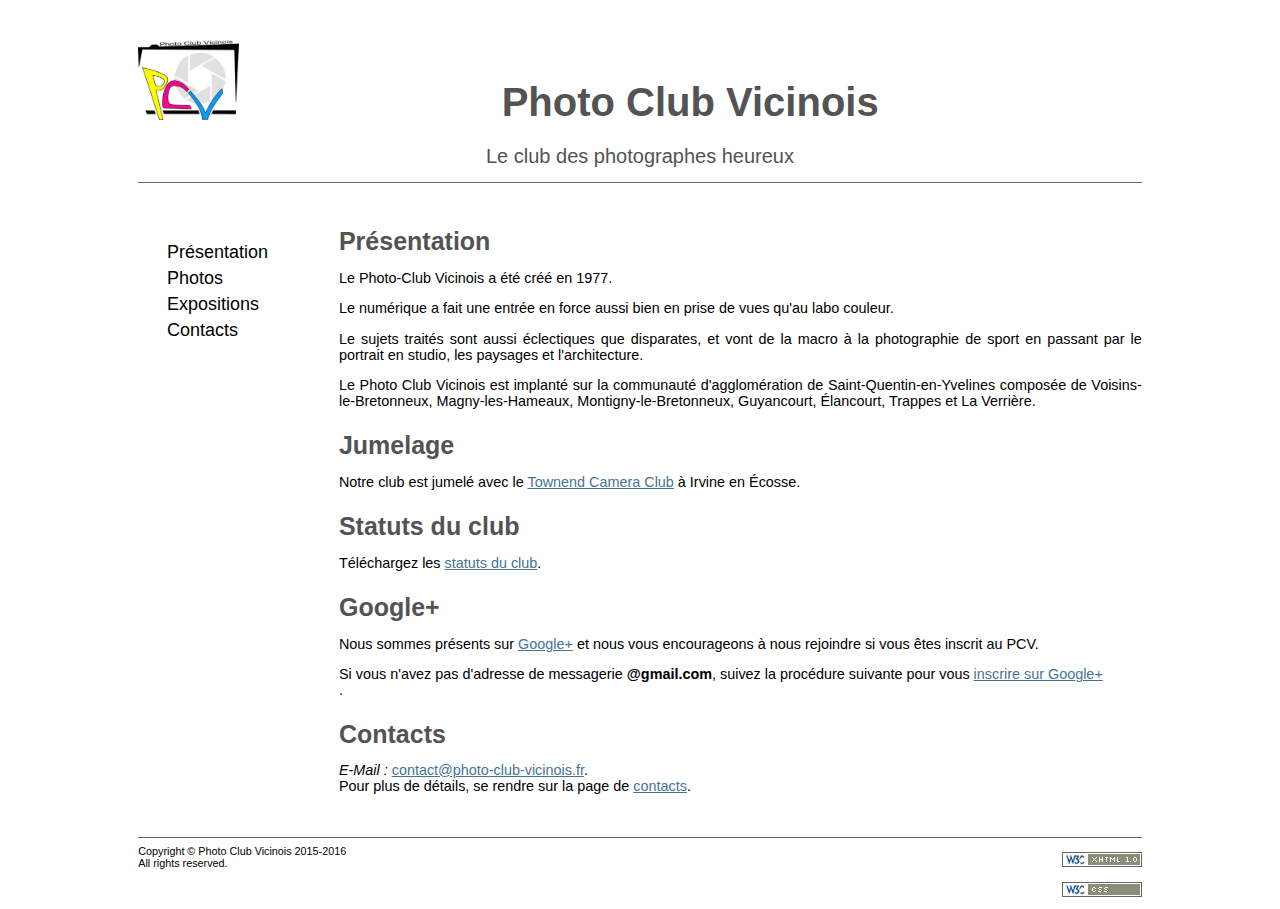
<file: index.html>
<!DOCTYPE html PUBLIC "-//W3C//DTD XHTML 1.0 Strict//EN" "http://www.w3.org/TR/xhtml1/DTD/xhtml1-strict.dtd">
<html xml:lang="fr" xmlns="http://www.w3.org/1999/xhtml" lang="fr"><head>
<meta http-equiv="content-type" content="text/html; charset=UTF-8"/>
<link rel="stylesheet" type="text/css" href="css/style.css" media="screen"/>

<title>Photo Club vicinois</title>

<script type="text/javascript" src="js/mail.js"></script>

</head>
<body>
  <div class="page">

    <div id="header">
    <div class="photo">
    <img alt="Logo du club" src="media/pcv.jpg" style="width: 100%;"/></div>
      <p class="title">Photo Club Vicinois</p>
      <p class="sub-title">Le club des photographes heureux</p>
    </div>

    <div id="menu">
      <ul>
        <li><a href="index.html">Présentation</a></li>
        <li><a href="photos.html">Photos</a></li>
        <li><a href="expos.html">Expositions</a></li>
        <li><a href="contacts.html">Contacts</a></li>
      </ul>
    </div>

    <div id="content">

      <div id="history" class="section">
        <h2>Présentation</h2>
        <p>Le Photo-Club Vicinois a été créé en 1977.</p>

        <p>Le numérique a fait une entrée en force aussi bien en prise de vues
        qu'au labo couleur.</p>

        <p>Le sujets traités sont aussi éclectiques que disparates, et vont de la
          macro à la photographie de sport en passant par le portrait en studio,
        les paysages et l'architecture.</p>

        <p>Le Photo Club Vicinois est implanté sur la communauté d'agglomération
        de Saint-Quentin-en-Yvelines composée de Voisins-le-Bretonneux,
        Magny-les-Hameaux, Montigny-le-Bretonneux, Guyancourt, Élancourt,
        Trappes et La Verrière.</p>
      </div>

      <div id="jumelage" class="section">
        <h2>Jumelage</h2>
        <p>Notre club est jumelé avec le <a
        href="http://www.townendcc.co.uk/">Townend Camera Club</a> à Irvine en
        Écosse.</p>
      </div>

      <div id="statuts" class="section">
        <h2>Statuts du club</h2>
        <p>Téléchargez les <a href="media/statuts_pcv.pdf">statuts du
        club</a>.</p>
      </div>

      <div id="google" class="section">
        <h2>Google+</h2>
        <p>Nous sommes présents sur <a
        href="https://plus.google.com/u/0/communities/106311921586774232061">Google+</a>
        et nous vous encourageons à nous rejoindre si vous êtes inscrit au
        PCV.</p>
        <p>Si vous n'avez pas d'adresse de
        messagerie <b>@gmail.com</b>, suivez la procédure suivante
        pour vous <a href="googleplus.html">inscrire sur Google+</a></p>.
      </div>

      <div id="contact" class="section">
	      <h2> Contacts </h2>
          <i> E-Mail :</i>
          <script type="text/javascript" >address("CazeO!/N;:a,eTAderfCeT", true)</script>.
          <noscript><div style="align:inline;">Activez le javascript pour voir cette adresse.</div></noscript><br/>
          Pour plus de détails, se rendre sur la page de <a href="contacts.html">contacts</a>.
      </div>
    </div>

    <div id="footer">
      <a class="valid" href="http://validator.w3.org/check?uri=referer">
        <img src="media/xhtml10.png" alt="Valid XHTML 1.0 Strict" height="15" width="80"/>
      </a>
      <a class="valid" href="http://jigsaw.w3.org/css-validator/check/referer">
        <img src="media/css.png" alt="CSS Valide !" height="15" width="80"/>
      </a>
      <div id="copyright">
        Copyright © Photo Club Vicinois  2015-2016<br/> All rights reserved.
      </div>
    </div>
  </div>


</body></html>
</file>
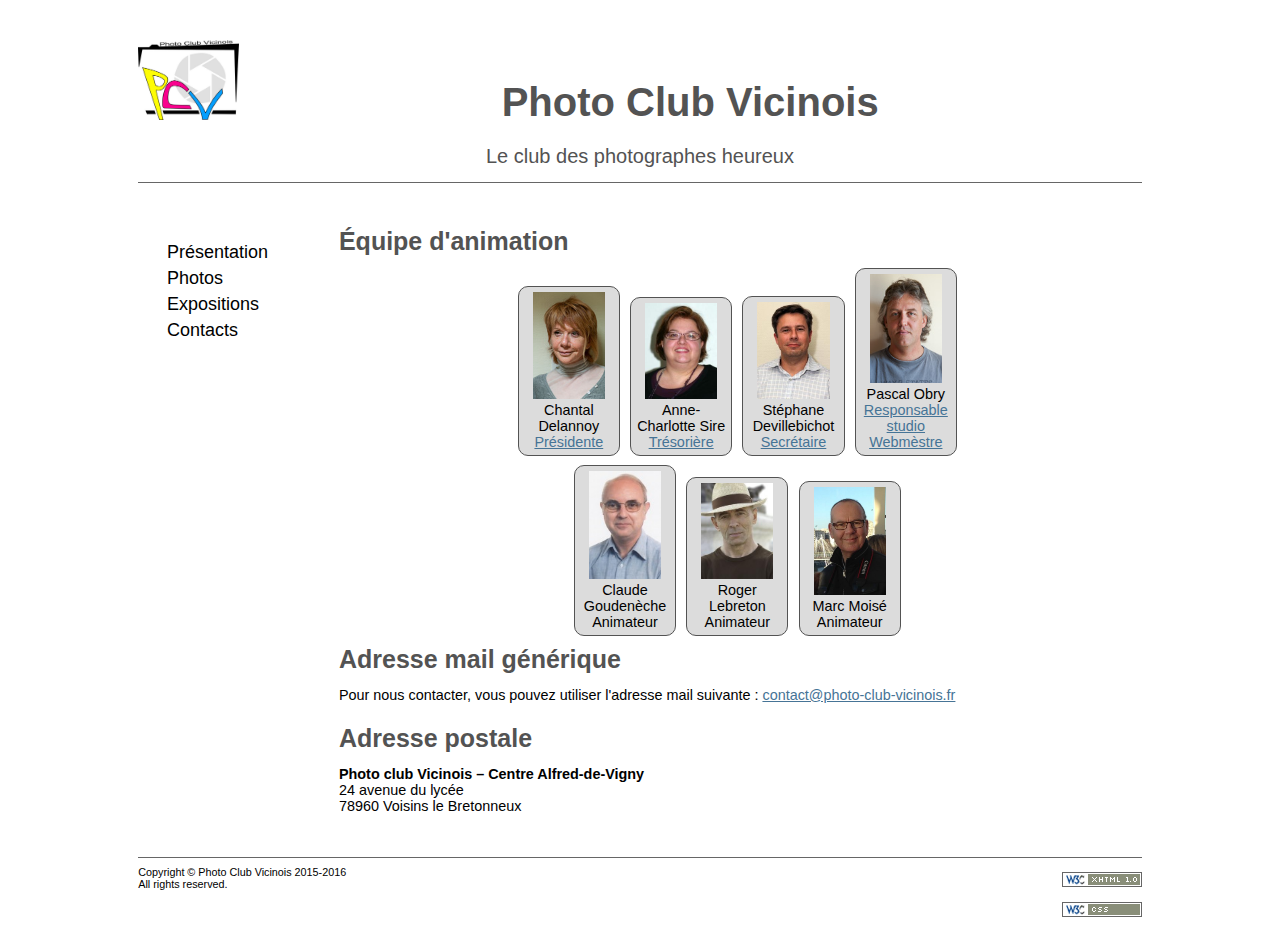
<file: contacts.html>
<!DOCTYPE html PUBLIC "-//W3C//DTD XHTML 1.0 Strict//EN" "http://www.w3.org/TR/xhtml1/DTD/xhtml1-strict.dtd">
<html xml:lang="fr" xmlns="http://www.w3.org/1999/xhtml" lang="fr"><head>
<meta http-equiv="content-type" content="text/html; charset=UTF-8"/>
<link rel="stylesheet" type="text/css" href="css/style.css" media="screen"/>

<title>Photo Club vicinois</title>

<script type="text/javascript" src="js/mail.js"></script>

</head>
<body>
  <div class="page">

    <div id="header">
      <div class="photo">
        <img alt="Logo du club" src="media/pcv.jpg" style="width: 100%"/>
      </div>
      <p class="title">Photo Club Vicinois</p>
      <p class="sub-title">Le club des photographes heureux</p>
    </div>

    <div id="menu">
      <ul>
        <li><a href="index.html">Présentation</a></li>
        <li><a href="photos.html">Photos</a></li>
        <li><a href="expos.html">Expositions</a></li>
        <li><a href="contacts.html">Contacts</a></li>
      </ul>
    </div>

    <div id="content">
      <div id="ca" class="section" >
        <h2>Équipe d'animation</h2>
        <div style="text-align:center;">
        <div class="ca-out">
        <div class="ca">
          <img class="ca" src="media/cd.jpg" alt="Photo" /><br/>
          Chantal Delannoy<br/>
          <script type="text/javascript">address("PR!E/SerIzDaEzeNrtT",false,"Présidente")</script>
          <noscript> <div style="align:inline;">Présidente</div></noscript>
        </div>
        <div class="ca">
          <img class="ca" src="media/acs.jpg" alt="Photo" /><br/>
          Anne-Charlotte Sire<br/>
          <script type="text/javascript">address("TR!E/SerOzRIaEzeRrt",false,"Trésorière")</script>
          <noscript><div style="align:inline;">Trésorière</div></noscript>
        </div>
        <div class="ca">
          <img class="ca" src="media/sdb.jpg" alt="Photo" /><br/>
          Stéphane Devillebichot<br/>
          <script type="text/javascript">address("SE!C/RerEzTAzeIRrtE",false,"Secrétaire")</script>
          <noscript><div style="align:inline;">Secrétaire</div></noscript>
        </div>
        <div class="ca">
          <img class="ca" src="media/po.jpg" alt="Photo" /><br/>
          Pascal Obry<br/>
          <script type="text/javascript">address("S!T/UerDzIaOze",false,"Responsable studio")</script>
          <noscript><div style="align:inline;">Responsable Studio</div></noscript><br/>
          <script type="text/javascript">address("WE!B/MerASzTaEzeR",false,"Webmèstre")</script>
          <noscript><div style="align:inline;">Webmèstre</div></noscript>
        </div><br/>
        <div class="ca">
          <img class="ca" src="media/cg.jpg" alt="Photo" /><br/>
          Claude Goudenèche<br/>
          Animateur
        </div>
        <div class="ca">
          <img class="ca" src="media/rlb.jpg" alt="Photo" /><br/>
          Roger Lebreton<br/>
          Animateur
        </div>
        <div class="ca">
          <img class="ca" src="media/mm.jpg" alt="Photo" /><br/>
          Marc Moisé<br/>
          Animateur
        </div>
      </div>
      </div>
      <div class="section">
       <h2>Adresse mail générique</h2>
          Pour nous contacter, vous pouvez utiliser l'adresse mail suivante :
          <script type="text/javascript" >address("CazeO!/N;:a,eTAderfCeT", true)</script>
        <noscript><div style="align:inline;">Activez le javascript pour voir cette adresse.</div></noscript>
      </div>
    </div>

    <div class="section">
      <h2>Adresse postale</h2>

      <b>Photo club Vicinois – Centre Alfred-de-Vigny </b><br/>
      24 avenue du lycée<br/>
      78960 Voisins le Bretonneux
    </div>

    </div>

    <div id="footer">
      <a class="valid" href="http://validator.w3.org/check?uri=referer">
        <img src="media/xhtml10.png" alt="Valid XHTML 1.0 Strict" height="15" width="80"/>
      </a>
      <a class="valid" href="http://jigsaw.w3.org/css-validator/check/referer">
        <img src="media/css.png" alt="CSS Valide !" height="15" width="80"/>
      </a>
      <div id="copyright">
        Copyright © Photo Club Vicinois 2015-2016<br/> All rights reserved.
      </div>
  </div>
</div>
</body></html>
</file>
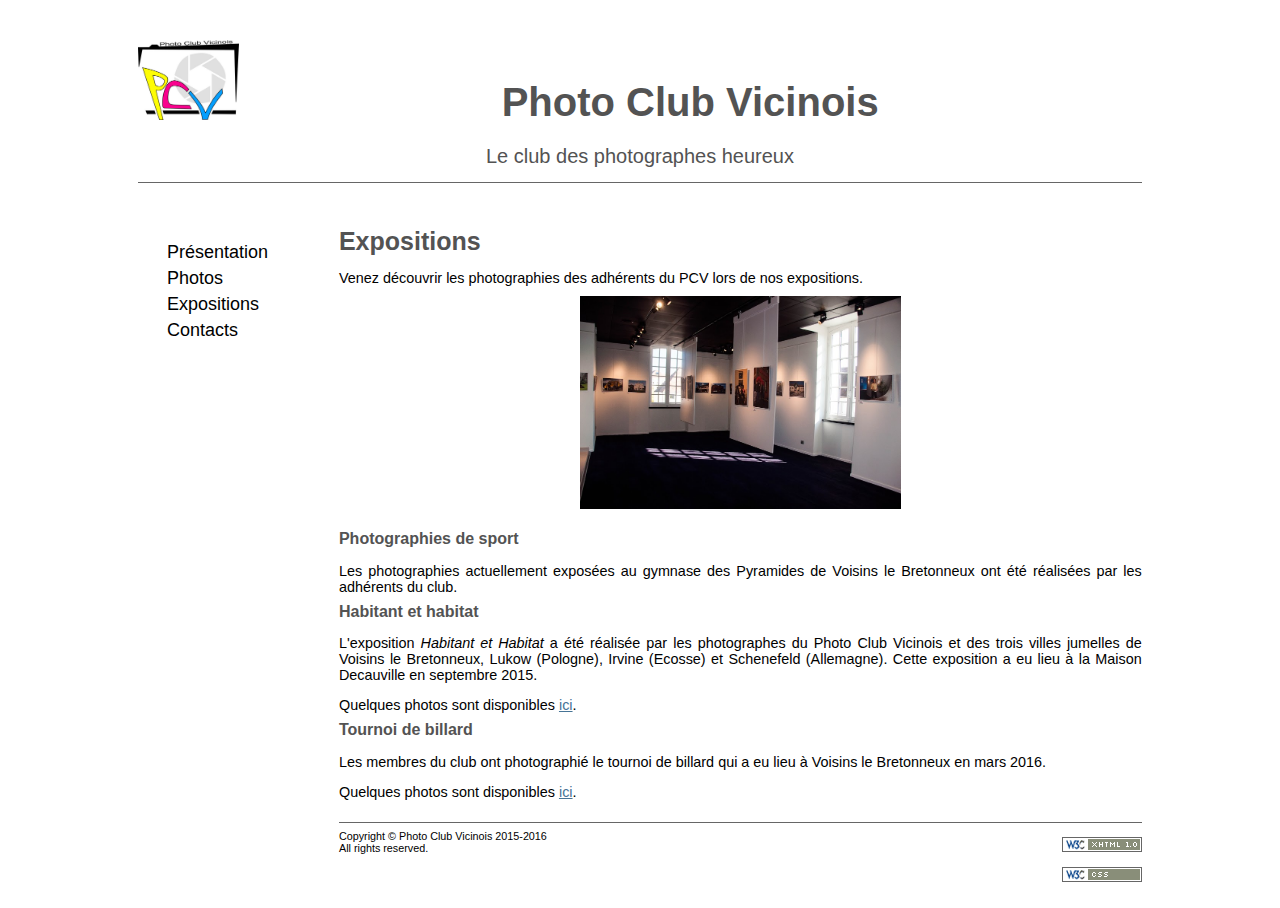
<file: expos.html>
<!DOCTYPE html PUBLIC "-//W3C//DTD XHTML 1.0 Strict//EN" "http://www.w3.org/TR/xhtml1/DTD/xhtml1-strict.dtd">
<html xml:lang="fr" xmlns="http://www.w3.org/1999/xhtml" lang="fr"><head>
<meta http-equiv="content-type" content="text/html; charset=UTF-8"/>
<link rel="stylesheet" type="text/css" href="css/style.css" media="screen"/>

<title>Photo Club vicinois</title>

<script type="text/javascript" src="js/mail.js"></script>

</head>
<body>
  <div class="page">

    <div id="header">
      <div class="photo">
        <img alt="Logo du club" src="media/pcv.jpg" style="width: 100%;"/>
      </div>
      <p class="title">Photo Club Vicinois</p>
      <p class="sub-title">Le club des photographes heureux</p>
    </div>

    <div id="menu">
      <ul>
        <li><a href="index.html">Présentation</a></li>
        <li><a href="photos.html">Photos</a></li>
        <li><a href="expos.html">Expositions</a></li>
        <li><a href="contacts.html">Contacts</a></li>
      </ul>
    </div>

    <div id="content">
      <div id="ca" class="section" >
        <h2>Expositions</h2>
        <p>Venez découvrir les photographies des adhérents du PCV lors de nos expositions.</p>

        <div style="text-align:center;">
          <img src="media/expo.jpg" class="img" style=" width: 40%;" />
        </div>

        <h3>Photographies de sport</h3>

        <p>Les photographies actuellement exposées au gymnase des Pyramides de Voisins le Bretonneux ont
       été réalisées par les adhérents du club. </p>

        <h3> Habitant et habitat</h3>

        <p> L'exposition <i>Habitant et Habitat</i> a été 
        réalisée par les photographes du Photo Club Vicinois et des trois villes jumelles de Voisins le Bretonneux,
        Lukow (Pologne), Irvine (Ecosse) et Schenefeld (Allemagne).
        Cette exposition a eu lieu à la Maison Decauville en septembre 2015.
        </p>


        <p>Quelques photos sont disponibles <a href="expos/habitants.html">ici</a>.

        <h3>Tournoi de billard</h3>

        <p>Les membres du club ont photographié le tournoi de billard qui a eu lieu
          à Voisins le Bretonneux en mars 2016. 
        </p>


        <p>Quelques photos sont disponibles <a href="expos/billard.html">ici</a>.
    </div>


    <div id="footer">
      <a class="valid" href="http://validator.w3.org/check?uri=referer">
        <img src="media/xhtml10.png" alt="Valid XHTML 1.0 Strict" height="15" width="80"/>
      </a>
      <a class="valid" href="http://jigsaw.w3.org/css-validator/check/referer">
        <img src="media/css.png" alt="CSS Valide !" height="15" width="80"/>
      </a>
      <div id="copyright">
        Copyright © Photo Club Vicinois 2015-2016<br/> All rights reserved.
      </div>
  </div>
</div>
</body></html>
</file>
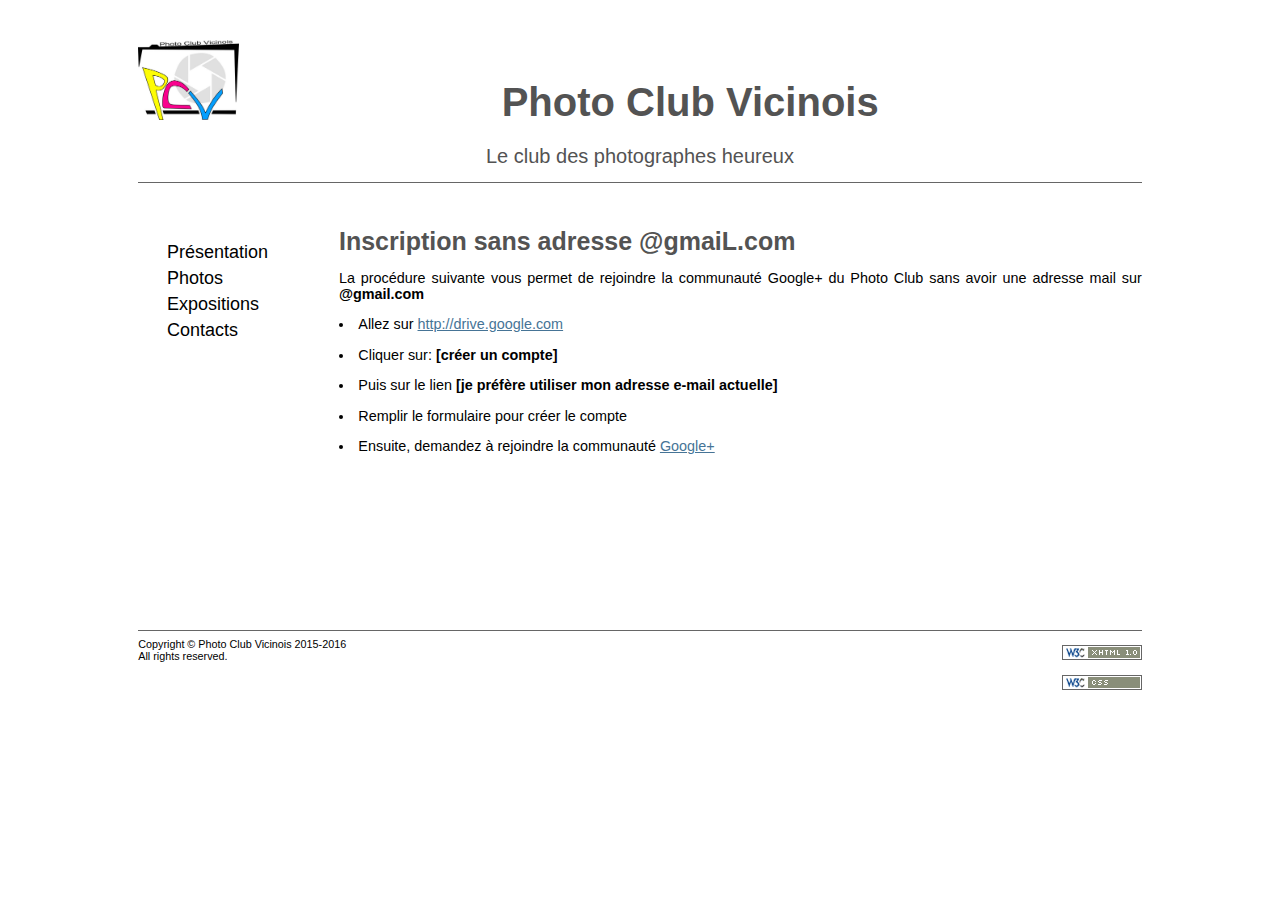
<file: googleplus.html>
<!DOCTYPE html PUBLIC "-//W3C//DTD XHTML 1.0 Strict//EN" "http://www.w3.org/TR/xhtml1/DTD/xhtml1-strict.dtd">
<html xml:lang="fr" xmlns="http://www.w3.org/1999/xhtml" lang="fr"><head>
<meta http-equiv="content-type" content="text/html; charset=UTF-8"/>
<link rel="stylesheet" type="text/css" href="css/style.css" media="screen"/>

<title>Photo Club vicinois</title>

<script type="text/javascript" src="js/mail.js"></script>

</head>
<body>
  <div class="page">

    <div id="header">
      <div class="photo">
        <img alt="Logo du club" src="media/pcv.jpg" style="width: 100%;"/>
      </div>
      <p class="title">Photo Club Vicinois</p>
      <p class="sub-title">Le club des photographes heureux</p>
    </div>

    <div id="menu">
      <ul>
        <li><a href="index.html">Présentation</a></li>
        <li><a href="photos.html">Photos</a></li>
        <li><a href="expos.html">Expositions</a></li>
        <li><a href="contacts.html">Contacts</a></li>
      </ul>
    </div>

    <div id="content">

      <div id="ca" class="section">
        <h2>Inscription sans adresse @gmaiL.com</h2>

        <p>La procédure suivante vous permet de rejoindre la
        communauté Google+ du Photo Club sans avoir une adresse mail
          sur <b>@gmail.com</b></p>

        <ul>
          <li>Allez sur <a target="_blank"
                           href="http://drive.google.com">
              http://drive.google.com</a></li>

          <li>Cliquer sur: <b>[créer un compte]</b></li>

          <li>Puis sur le lien <b>[<b>je préfère utiliser mon adresse
              e-mail actuelle</b>]</b></li>


          <li>Remplir le formulaire pour créer le compte</li>

          <li>Ensuite, demandez à rejoindre la communauté
            <a href="https://plus.google.com/u/0/communities/106311921586774232061">Google+</a></li>
        </ul>
      </div>
    </div>

    <div id="footer">
      <a class="valid" href="http://validator.w3.org/check?uri=referer">
        <img src="media/xhtml10.png" alt="Valid XHTML 1.0 Strict" height="15" width="80"/>
      </a>
      <a class="valid" href="http://jigsaw.w3.org/css-validator/check/referer">
        <img src="media/css.png" alt="CSS Valide !" height="15" width="80"/>
      </a>
      <div id="copyright">
        Copyright © Photo Club Vicinois 2015-2016<br/> All rights reserved.
      </div>
  </div>
</div>
</body></html>
</file>
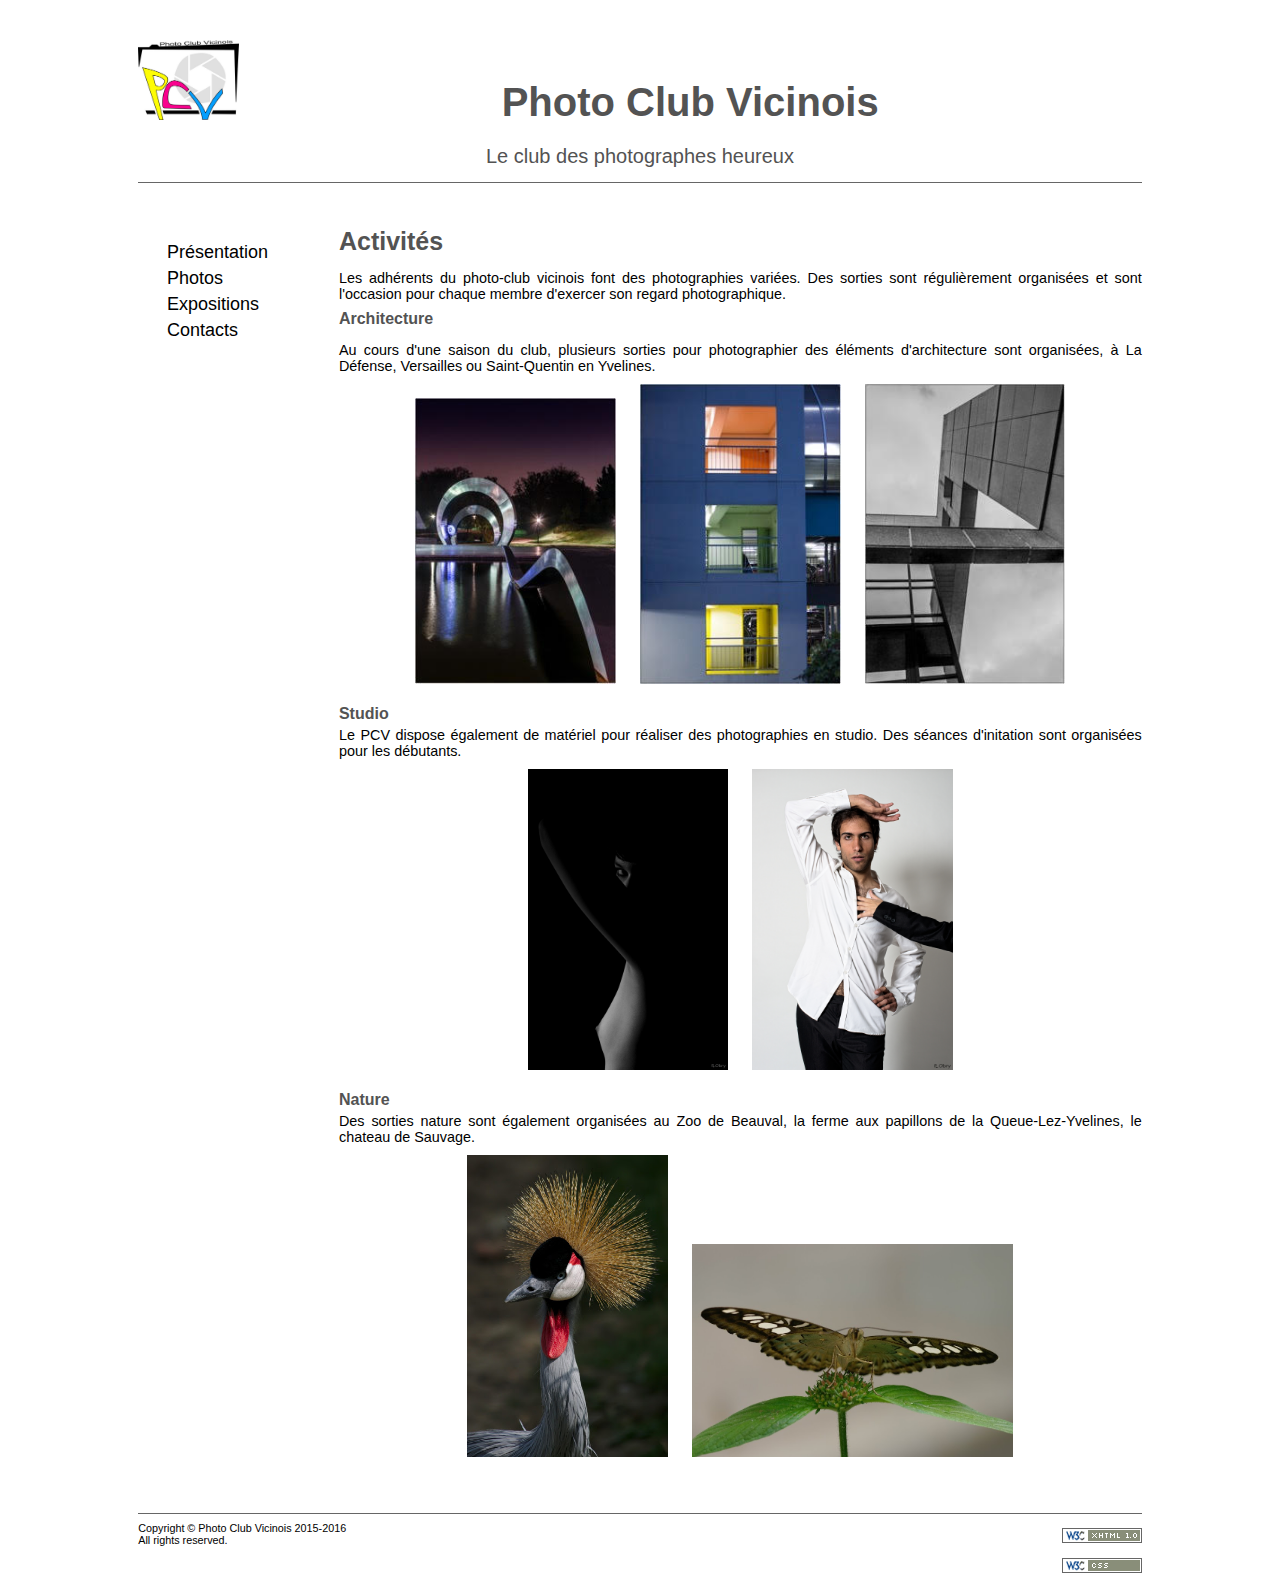
<file: photos.html>
<!DOCTYPE html PUBLIC "-//W3C//DTD XHTML 1.0 Strict//EN" "http://www.w3.org/TR/xhtml1/DTD/xhtml1-strict.dtd">
<html xml:lang="fr" xmlns="http://www.w3.org/1999/xhtml" lang="fr"><head>
<meta http-equiv="content-type" content="text/html; charset=UTF-8"/>
<link rel="stylesheet" type="text/css" href="css/style.css" media="screen"/>

<title>Photo Club vicinois</title>

<script type="text/javascript" src="js/mail.js"></script>

</head>
<body>
  <div class="page">

    <div id="header">
      <div class="photo">
        <img alt="Logo du club" src="media/pcv.jpg" style="width: 100%;"/>
      </div>
      <p class="title">Photo Club Vicinois</p>
      <p class="sub-title">Le club des photographes heureux</p>
    </div>

    <div id="menu">
      <ul>
        <li><a href="index.html">Présentation</a></li>
        <li><a href="photos.html">Photos</a></li>
        <li><a href="expos.html">Expositions</a></li>
        <li><a href="contacts.html">Contacts</a></li>
      </ul>
    </div> 

    <div id="content">
      <div id="ca" class="section" >
        <h2>Activités</h2>
        <p>Les adhérents du photo-club vicinois font des photographies variées.
        Des sorties sont régulièrement organisées et sont l'occasion pour
        chaque membre d'exercer son regard photographique.</p>

        <h3>Architecture</h3>

        <p>Au cours d'une saison du club, plusieurs sorties pour photographier des
        éléments d'architecture sont organisées, à La Défense, Versailles ou
        Saint-Quentin en Yvelines.</p>

        <div style="text-align:center;">
          <img src="media/sqy-1.jpg" class="img" />  
          <img src="media/sqy-2.jpg" class="img" />  
          <img src="media/sqy-3.jpg" class="img" />  
        </div>

        <h3>Studio</h3>

        Le PCV dispose également de matériel pour réaliser des photographies 
        en studio. Des séances d'initation sont organisées pour les débutants.

        <div style="text-align:center;">
          <img src="media/studio-1.jpg" class="img" />  
          <img src="media/studio-2.jpg" class="img" />  
        </div>

        <h3>Nature</h3>

        Des sorties nature sont également organisées au Zoo de Beauval, la
        ferme aux papillons de la Queue-Lez-Yvelines, le chateau de Sauvage.

        <div style="text-align:center;">
          <img src="media/nature-1.jpg" class="img" />  
          <img src="media/nature-2.jpg" class="img" style="width: 40%;" />  
        </div>

      </div> 
    </div>
    

    <div id="footer">
      <a class="valid" href="http://validator.w3.org/check?uri=referer">
        <img src="media/xhtml10.png" alt="Valid XHTML 1.0 Strict" height="15" width="80"/>
      </a>
      <a class="valid" href="http://jigsaw.w3.org/css-validator/check/referer">
        <img src="media/css.png" alt="CSS Valide !" height="15" width="80"/>
      </a>
      <div id="copyright">
        Copyright © Photo Club Vicinois 2015-2016<br/> All rights reserved.
      </div>
  </div>
</div>
</body></html>
</file>
<file: css/style.css>
/* general style */
* {
    margin: 0;
    padding: 0;
}


body  {
  font-family : "Trebuchet MS", Verdana, Geneva, Arial, Helvetica, sans-serif;
  font-size : 0.9em;
  margin : 2em 1%;
  padding : 0;
  color : black;
}

h1 {
  color: #535353;
  font-weight: bold;
  font-size: 40px;
  text-align: center
}

h2 {
  color: #535353;
  font-weight: bold;
  font-size: 25px;
  margin-bottom: 0.5em;
}

h3 {
  color: #535353;
  font-weight: bold;
  font-size: 16px;
  margin-bottom: 0.25em;
  margin-top: 0.5em;
}

t{
  color: #535353;
}

a{
  color: rgb(70, 116, 150);
}

p{
  margin: 1em 0 0 0;
}

ol {
  padding-left: 2.5em ;
  margin: 8px 2px;
}

ul  {
 padding-left:0;
}

ul li  {
 margin: 1em 0 0 0;
 list-style-position:inside
}

.page {
  background-color : #fff;
  width : 80%;
  padding : 0em;
  margin: 40px auto 10px auto;
  height: 80%;
}

.section {
  margin-bottom: 1.5em;
  text-align: justify;
}

.u {
  text-decoration: underline;
}

/* menu */
#menu {
  float: left;
  width: 15%;
  padding: 3em 1em;
  font-size: 18px;
  color: #ffffff;
}

#menu div {
    font-variant: small-caps;
    font-size: 20px;
    color: #535353;
}


#menu ul {
  list-style: none;
  text-indent: 0;
  padding-left: 0.6em;
  margin-bottom: 1.5em;
  line-height: normal;
}

#menu li {
  cursor: pointer;
  margin: 4px 0px;
  line-height: 22px;
  text-align: left;
}

#menu li:hover {
  color: inherit;
  background-color: #eee;
}

#menu a {
  text-decoration: none;
  text-align: left;
  color: black;
  width:100px;
}


/* header */
#header {
    padding: 0em 0em 1em 0em;
    border-bottom: 1px solid #666;
    overflow: hidden;
    position: relative;
    width: 100%;
}

#header .photo {
  margin-bottom: 1.5em;
  float: left;
  width: 10%;
}


#header .title {
  color: rgb(83, 83, 83);
  font-weight: bold;
  font-size: 40px;
  text-align: center;
}

#header .sub-title {
  color: rgb(83, 83, 83);
  font-size: 20px;
  text-align: center;
}

#header .author {
  color: rgb(83, 83, 83);
  font-size: 20px;
  padding-top: 11px;
  padding-bottom: 10px;
  text-align: center;
}

#header .editor {
  color: rgb(83, 83, 83);
  font-size: 18px;
  text-align: center;
}

#header a {
  color: rgb(83, 83, 83);
}

/* content */
#content {
    margin: 3em 0;
    min-height: 25em;
    margin-left: 20%;
    width: 80%;
}

/* conseil d'administration */
div.ca {
  width: 15%;
  height: 22.5%;
  text-align: center;
  background-color: rgb(220, 220, 220);
  border: 1px solid rgb(83, 83, 83);
  overflow: hidden;
  position: relative;
  border-radius: 10px;
  margin: 0% 1% 1% 0%;
  padding: 5px;
  display: inline-block;
}

div.ca-out {
  width: 75%;
  text-align: center;
  display:inline-block;
}

img.ca {
  max-width: 80%;
  max-height:70%;
}

/* Images */
img.img {
  width: 25%;
  display: inline-block;
  padding: 10px;
}

/* footer */

#footer {
    clear: both;
    width: 100%;
    font-size: 0.75em;
    padding: 0.7em 0 1em 0;
    border-top: 1px solid #666;
}

#footer .valid {
    margin: 0.6em 0em;
    float: right;
    clear: right;
}

/* computation */

.compute{
 text-align: center;
 margin: 2em 0;
}

.field{
  margin: 1em;
}
.result{
  margin: 1em;
  padding: 0.5em;
}
span.result{
  background-color: rgb(183, 183, 183);
}

/* error messages */
#error {
  display: none;
  background-color: #fcc;
  color: #933;
  text-align:center;
  margin: 1em 0;
  padding: 0.5em 0.5em;
}

/* spacer */
.spacer {
  clear: both;
}
</file>
